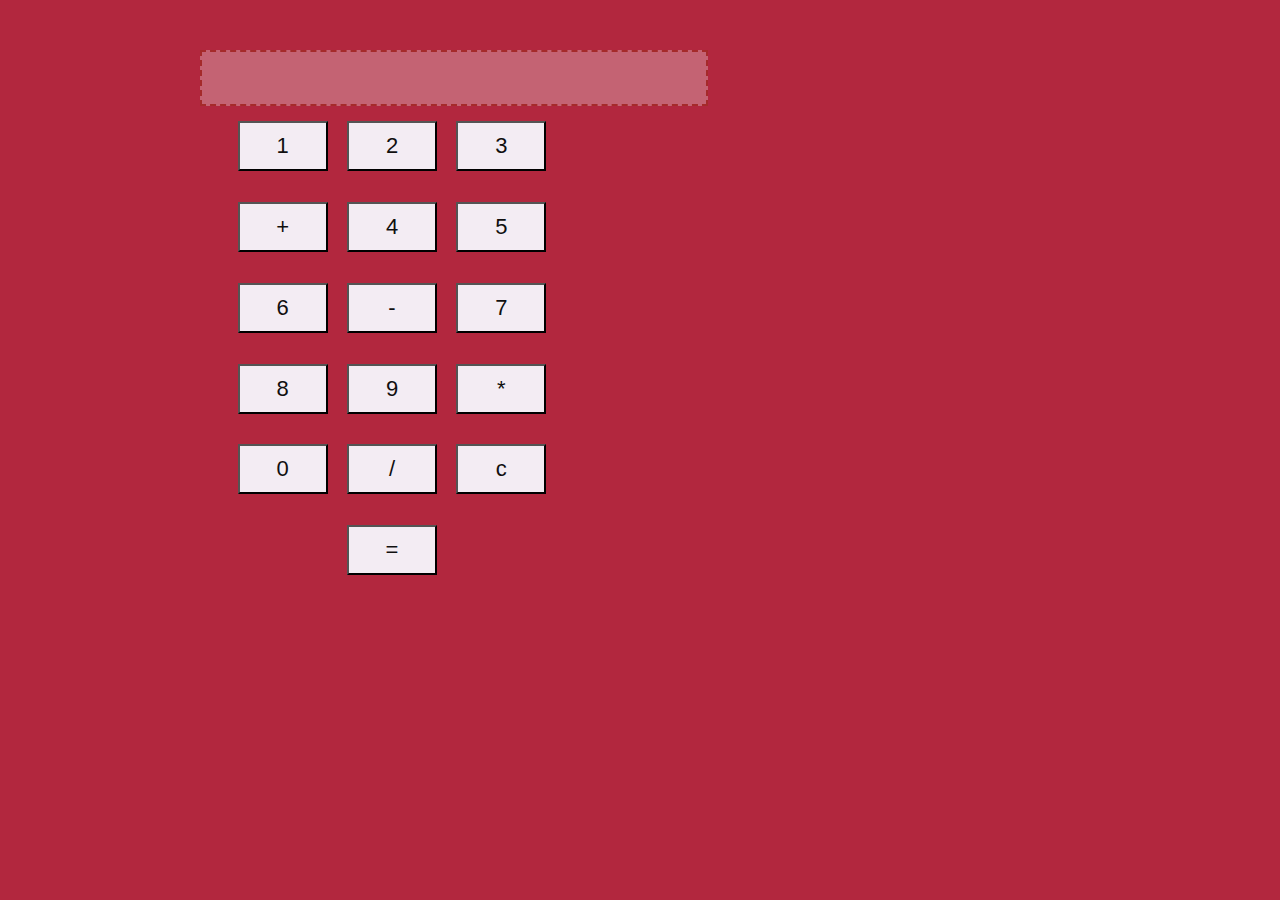
<file: calculator/index.html>
<!DOCTYPE html>
<html lang="en">
<head>
    <meta charset="UTF-8">
    <meta name="viewport" content="width=device-width, initial-scale=1.0">
    <title>Document</title>
    <link rel="stylesheet" href="style.css">
    
</head>
<body>

    <div class="calculator">
        <input type="text" id="display" disabled>
        <div class="buttons">
            
            <button onclick="appendToDisplay('1')">1</button>
            <button onclick="appendToDisplay('2')">2</button>
            <button onclick="appendToDisplay('3')">3</button>
            <button onclick="appendToDisplay('+')">+</button>
            <button onclick="appendToDisplay('4')">4</button>
            <button onclick="appendToDisplay('5')">5</button>
            <button onclick="appendToDisplay('6')">6</button>
            <button onclick="appendToDisplay('-')">-</button>
            <button onclick="appendToDisplay('7')">7</button>
            <button onclick="appendToDisplay('8')">8</button>
            <button onclick="appendToDisplay('9')">9</button>
            <button onclick="appendToDisplay('*')">*</button>
            <button onclick="appendToDisplay('0')">0</button>
            <button onclick="appendToDisplay('/')">/</button>
            <button onclick="clearDisplay()">c</button>
            <button onclick="calculateResult()">=</button>
            
        </div>
    </div>
    <script src="./script.js"></script>
</body>
</html>
</file>
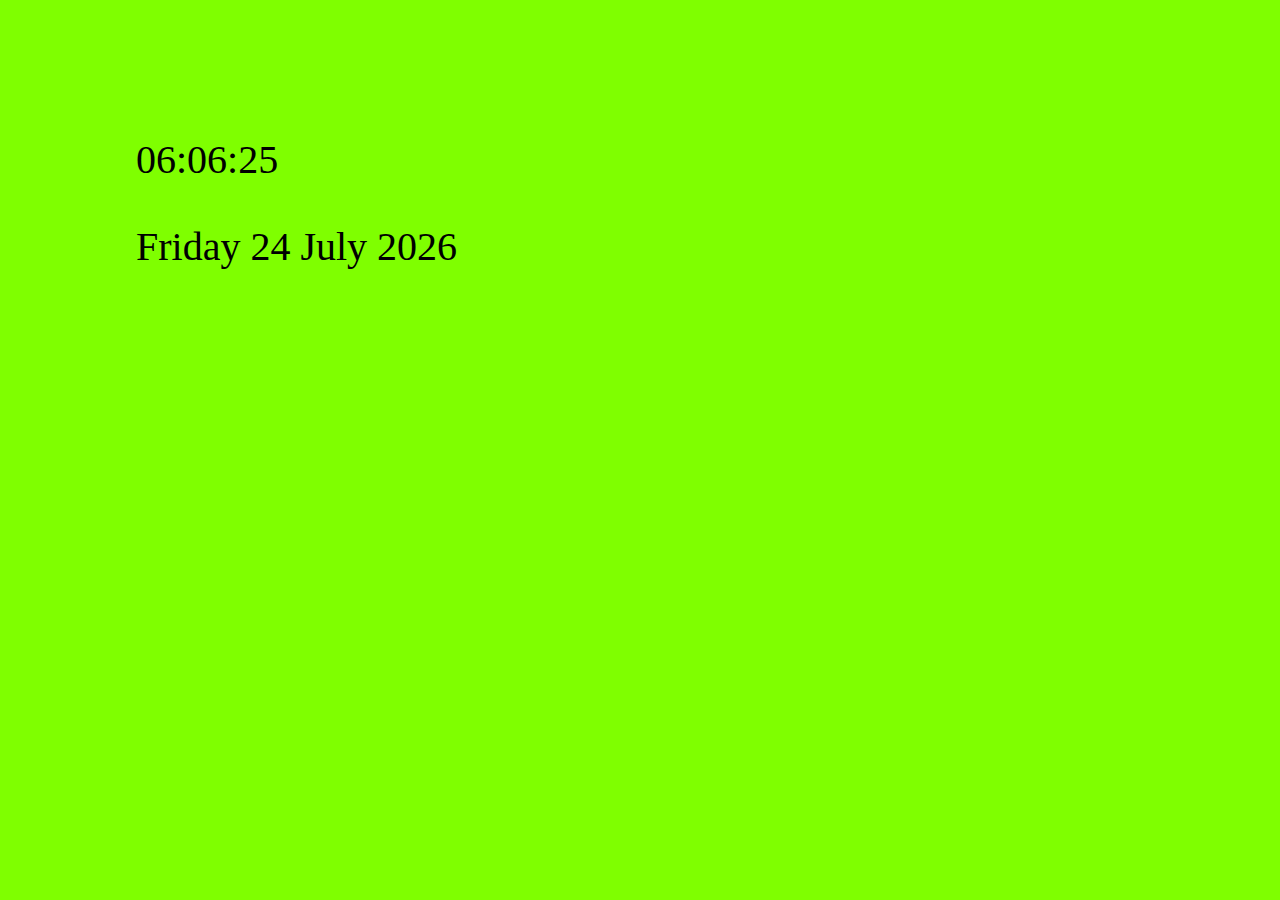
<file: dateandtime/index.html>
<!DOCTYPE html>
<html lang="en">
<head>
    <meta charset="UTF-8">
    <meta name="viewport" content="width=device-width, initial-scale=1.0">
    <title>Document</title>
    <link rel="stylesheet" href="style.css">
    
</head>
<body>
    <div id="display">00:00:00</div>
    <p id="present"></p>
    <ul id="list"></ul>

    <script src="./script.js"></script>
</body>
</html>
</file>
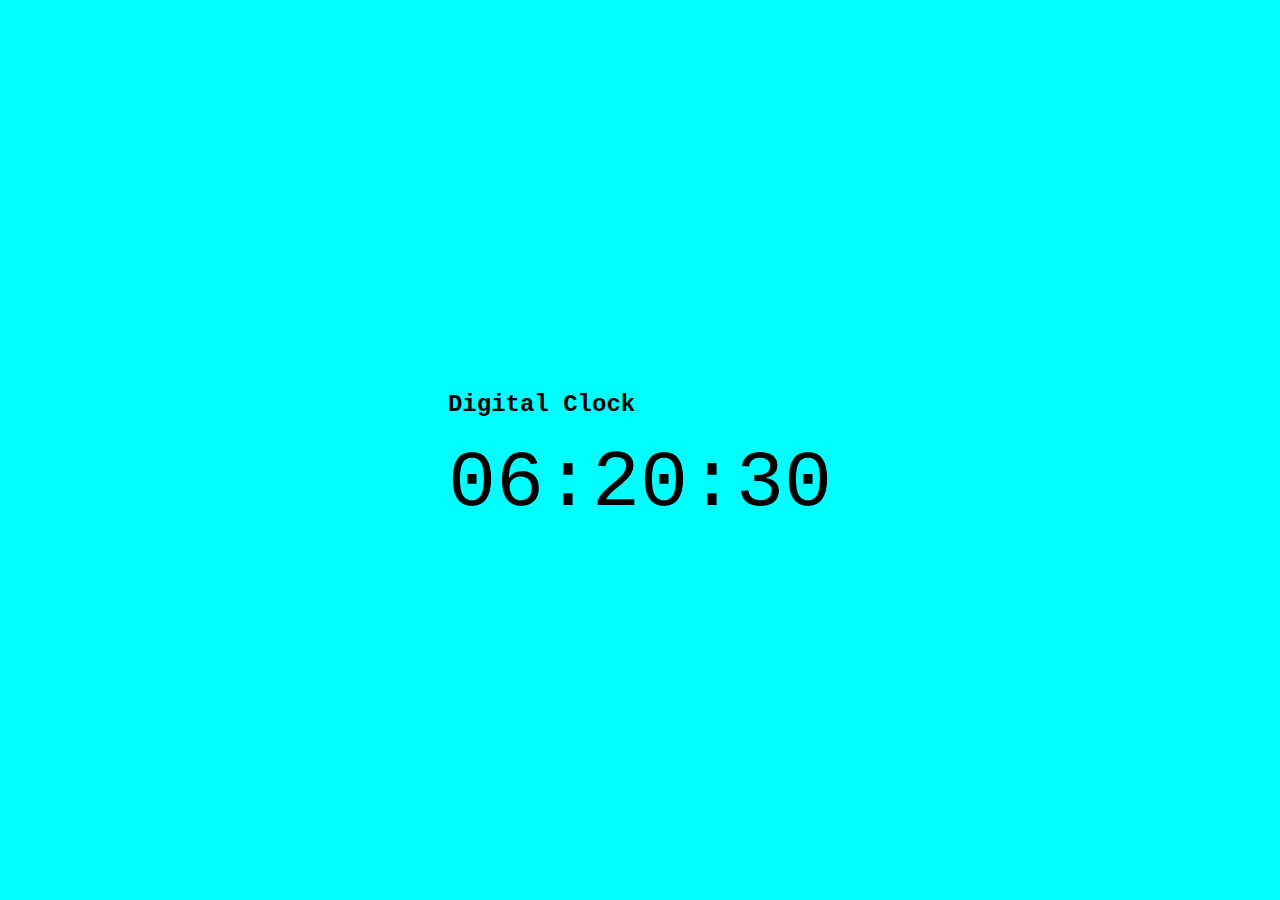
<file: digital-clock/index.html>
<!DOCTYPE html>
<html lang="en">
<head>
    <meta charset="UTF-8">
    <meta name="viewport" content="width=device-width, initial-scale=1.0">
    <title>Document</title>
    <link rel="stylesheet" href="style.css">
    
</head>
<body>
    <div>
        <h2>Digital Clock</h2>
        <div id="clock">00:00:00</div></div>

    <script src="./script.js"></script>
</body>
</html>
</file>
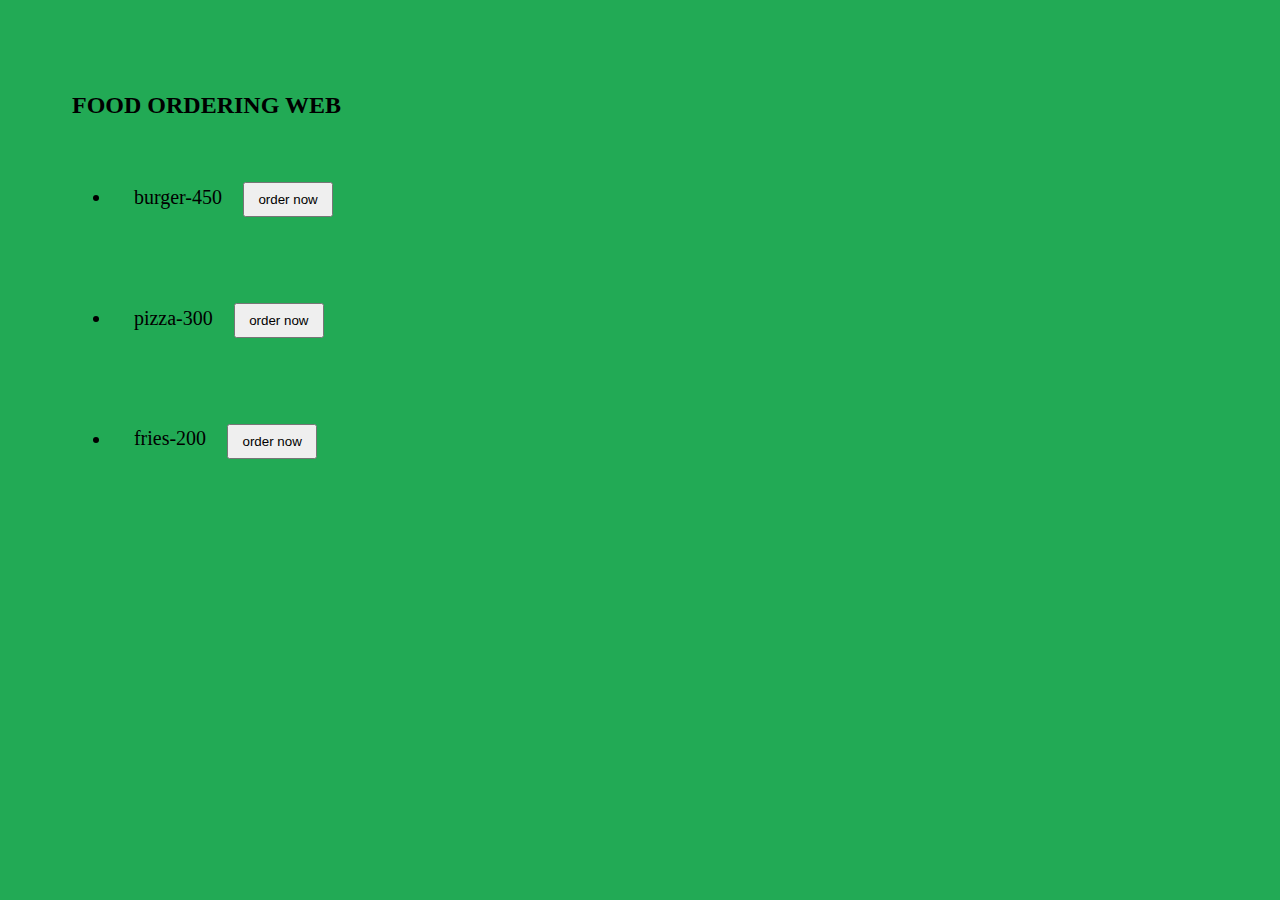
<file: food-ordering/index.html>
<!DOCTYPE html>
<html lang="en">
<head>
    <meta charset="UTF-8">
    <meta name="viewport" content="width=device-width, initial-scale=1.0">
    <title>Document</title>
    <link rel="stylesheet" href="style.css">
    
</head>
<body>
    <h2>FOOD ORDERING WEB</h2>
    <div>
         <ul id="list"></ul>
 
    </div>
    <p id="msg1"></p>
    <p id="msg2"></p>

    <script src="./script.js"></script>
</body>
</html>
</file>
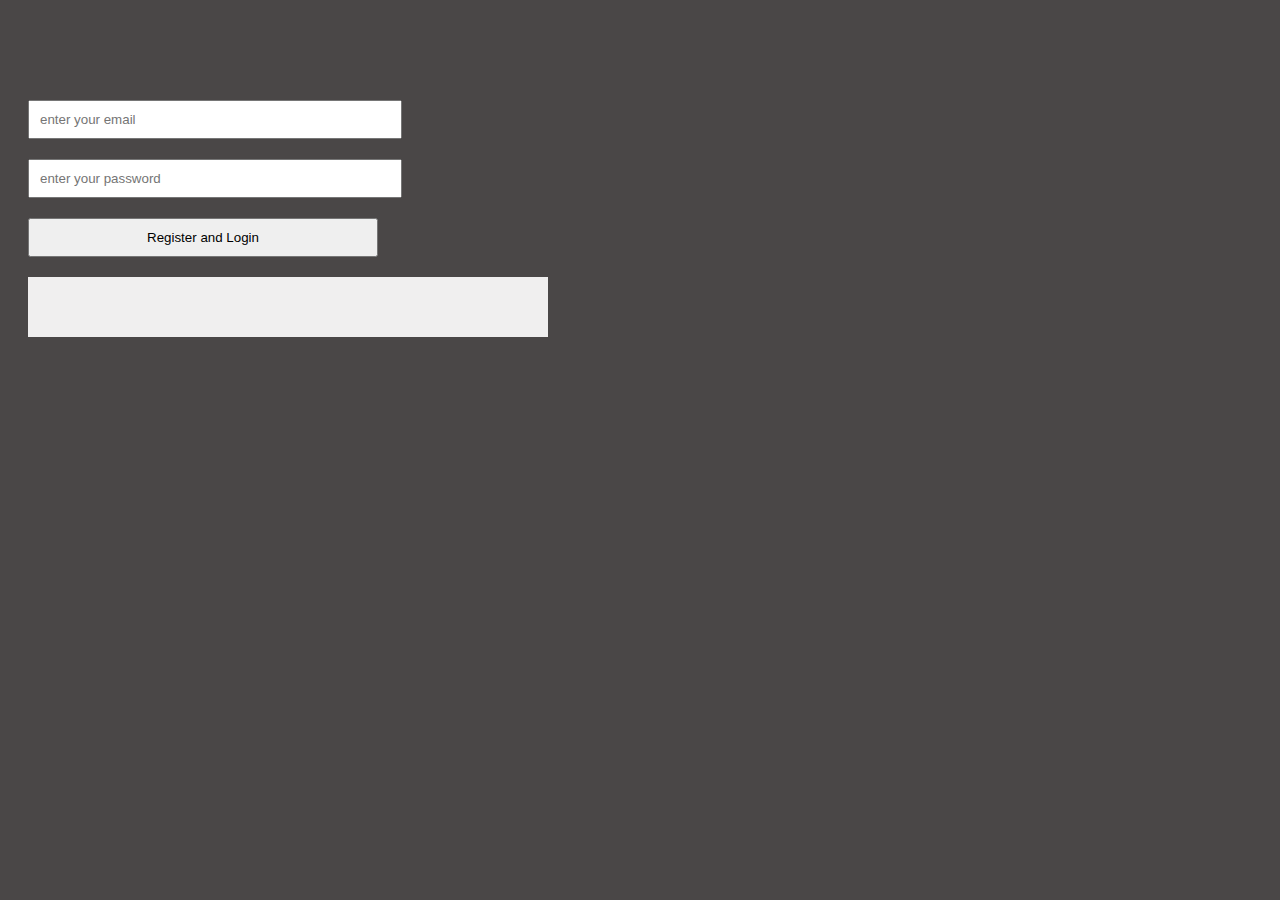
<file: login-register/index.html>
<!DOCTYPE html>
<html lang="en">
<head>
    <meta charset="UTF-8">
    <meta name="viewport" content="width=device-width, initial-scale=1.0">
    <title>Document</title>
    <link rel="stylesheet" href="style.css">
    
</head>
<body>
    <form id="userform">
        <input type="email" id="email" placeholder="enter your email" required>
        <input type="password" id="password" placeholder="enter your password" required>
        <button type="submit">Register and Login</button>
    </form>
    <p id="output"></p>

    <script src="./script.js"></script>
</body>
</html>
</file>
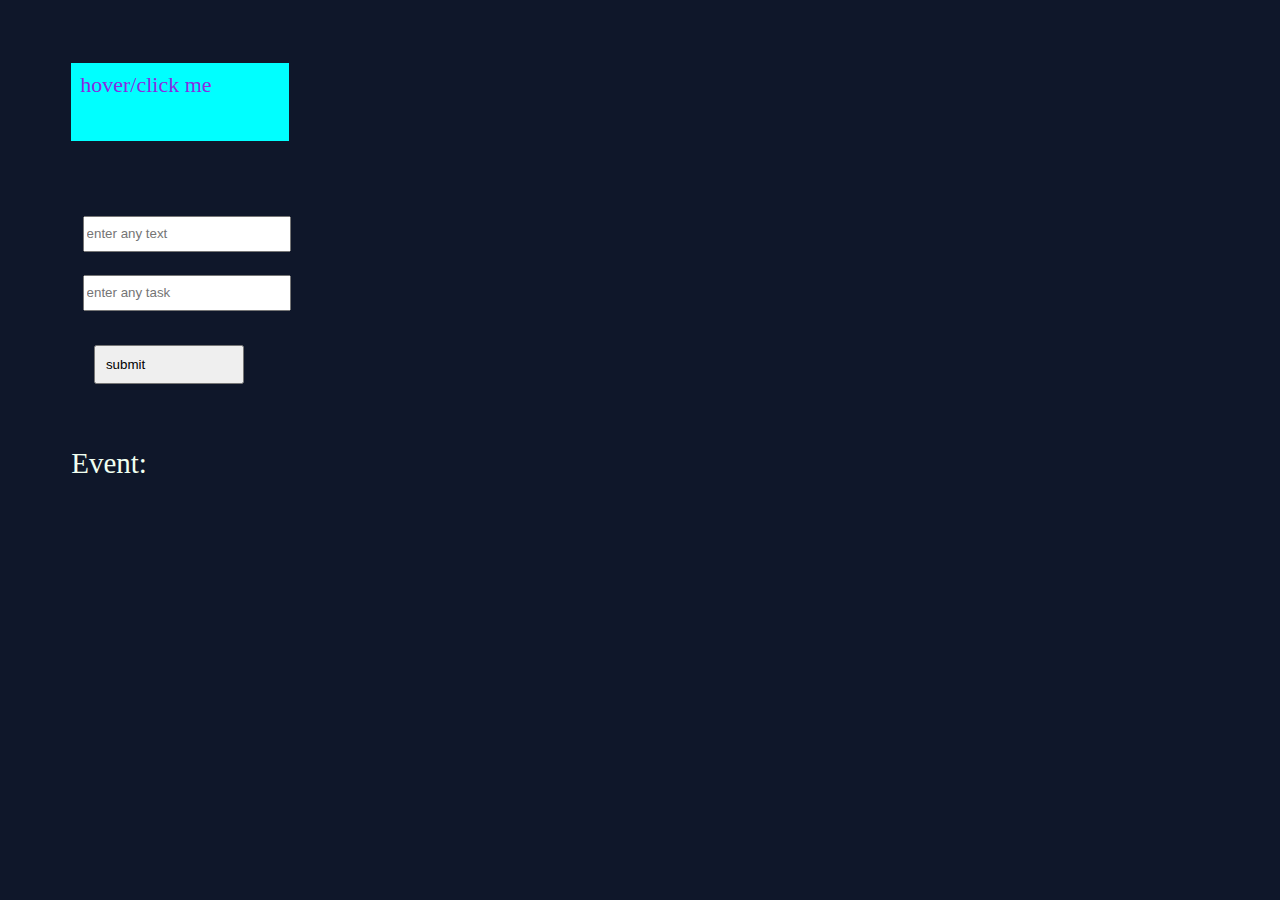
<file: mouse-events/index.html>
<!DOCTYPE html>
<html lang="en">
<head>
    <meta charset="UTF-8">
    <meta name="viewport" content="width=device-width, initial-scale=1.0">
    <title>Document</title>
    <link rel="stylesheet" href="style.css">
    
</head>
<body>
    
    <div id="eventid">hover/click me</div>
    <div id="divid">
    <input id="keybid"  type="text" placeholder="enter any text">
    <form id="formid">
        <input type="text" placeholder="enter any task" id="inputid">
        <button id="btnid" >submit</button>
    </form>
</div>
<div id="resid">
    <ul id="listid"></ul>
    <p id="result">Event:</p>
</div>

    <script src="./script.js"></script>
</body>
</html>
</file>
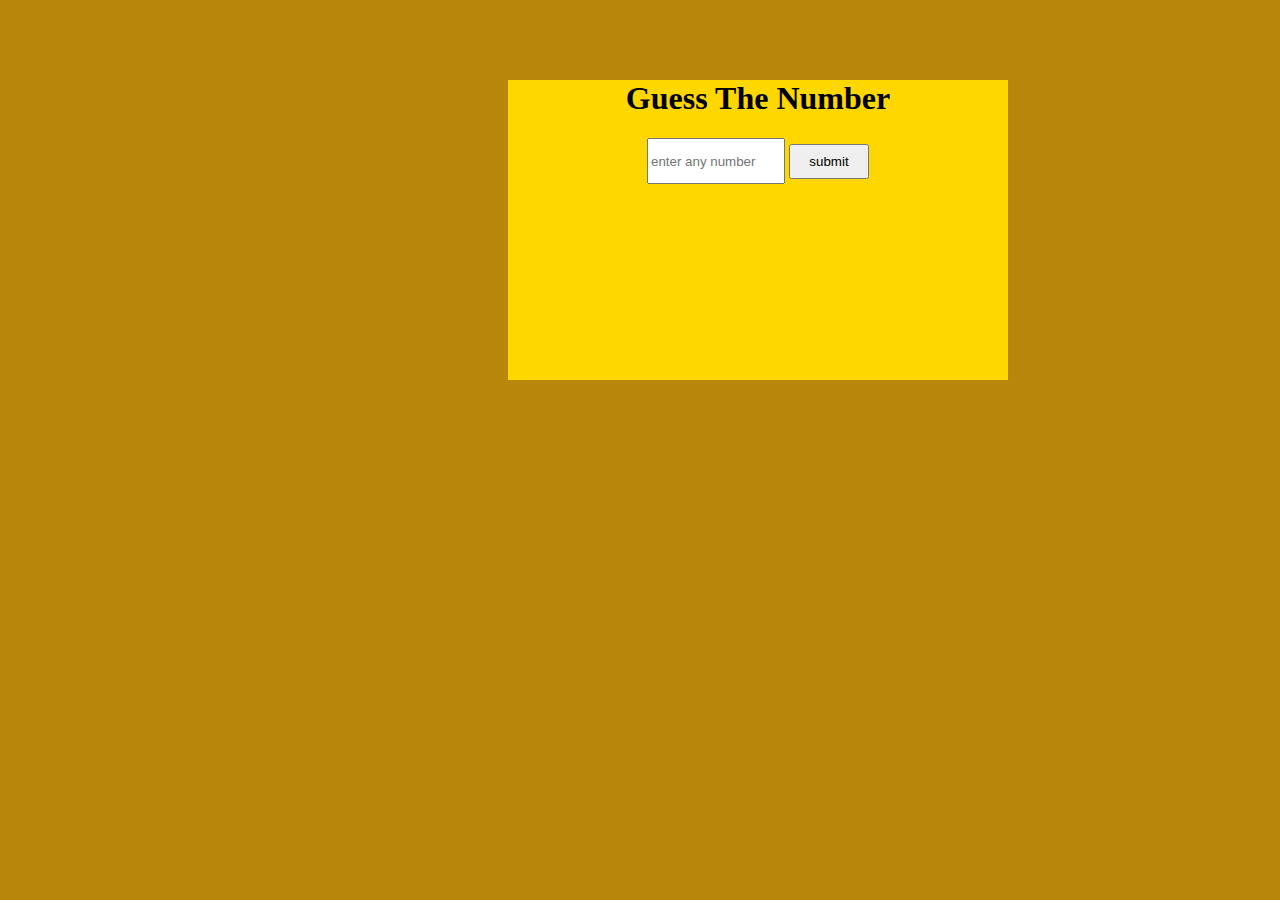
<file: random-guess-number-project/index.html>
<!DOCTYPE html>
<html lang="en">
<head>
    <meta charset="UTF-8">
    <meta name="viewport" content="width=device-width, initial-scale=1.0">
    <title>Document</title>
    <link rel="stylesheet" href="style.css">
    
</head>
<body>
    <div>
        <h1 >Guess The Number</h1>
    <input type="number" id="guess"  placeholder="enter any number">
    <button onclick="checkguess()">submit</button>
    <p id="result"></p>
    <p id="guesses"></p>
    </div>

    <script src="./script.js"></script>
</body>
</html>
</file>
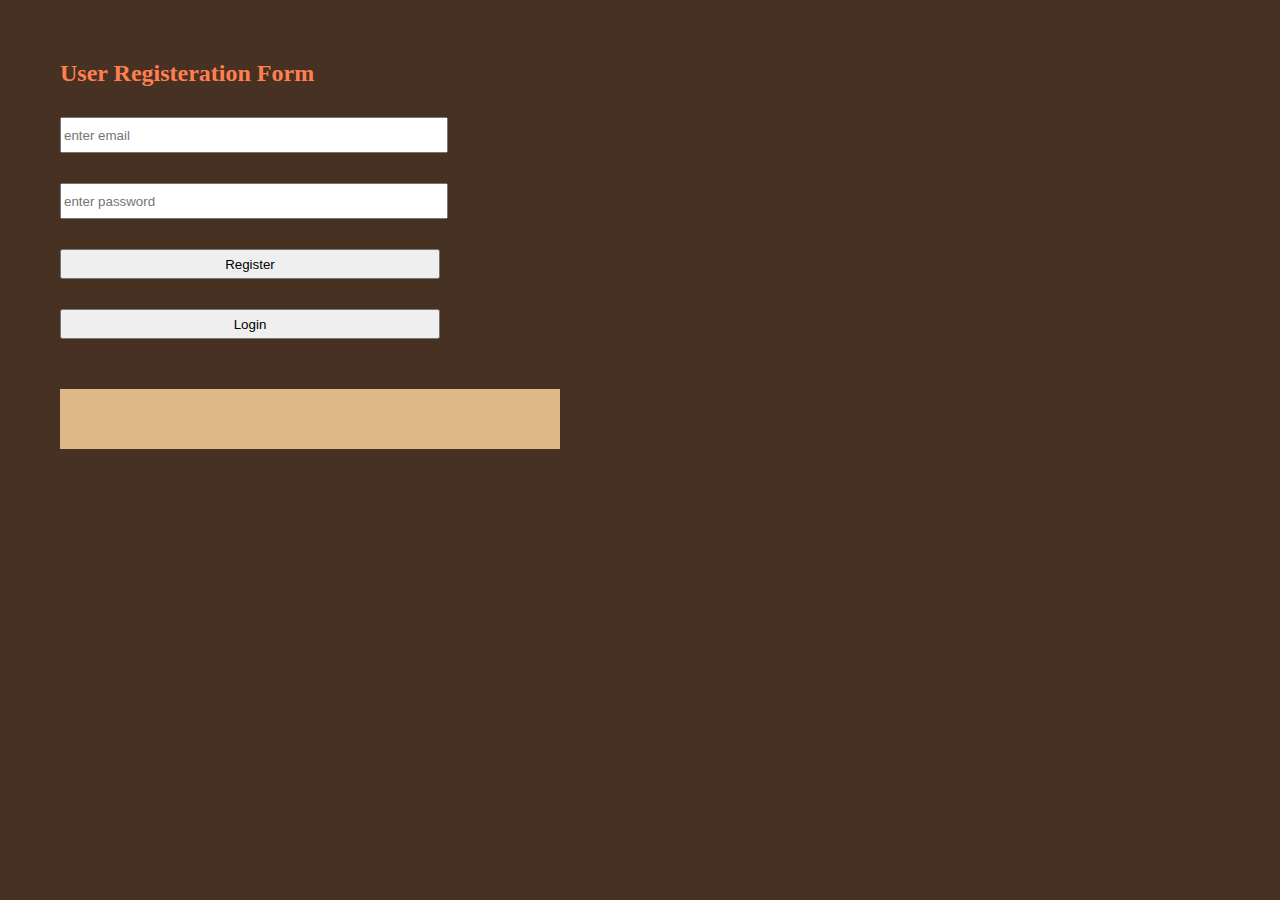
<file: registrationform/index.html>
<!DOCTYPE html>
<html lang="en">
<head>
    <meta charset="UTF-8">
    <meta name="viewport" content="width=device-width, initial-scale=1.0">
    <title>Document</title>
    <link rel="stylesheet" href="style.css">
    
</head>
<body>
    <h2 style="color:coral;">User Registeration Form</h2>
    <form id="userform">
        <input type="text" id="email" placeholder="enter email" required>
        <input type="text" id="password" placeholder="enter password" required>
        <button id="registers">Register</button>
        <button id="login">Login</button>
    </form>
    <p id="output"></p>

    <script src="./script.js"></script>
</body>
</html>
</file>
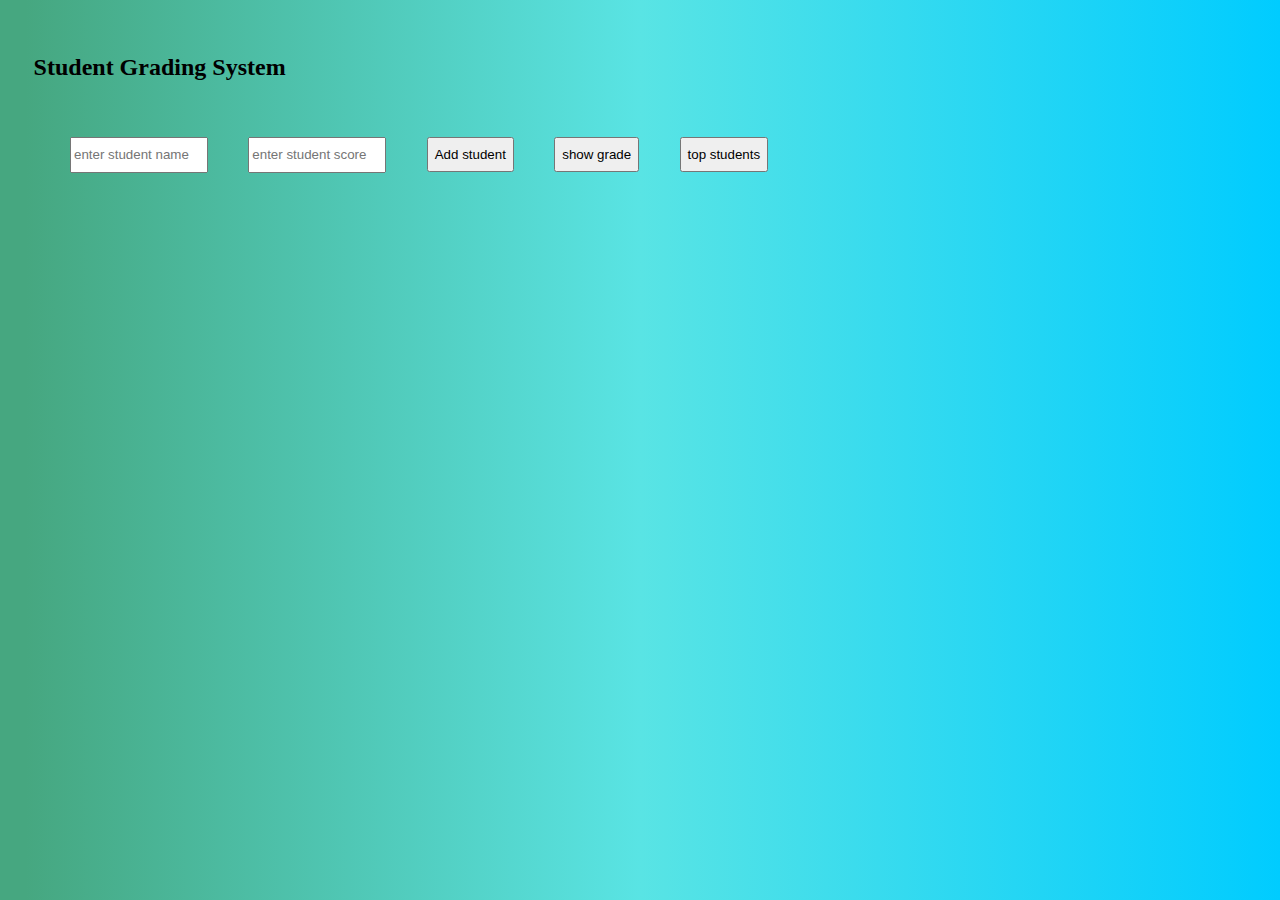
<file: studentgrade/index.html>
<!DOCTYPE html>
<html lang="en">
<head>
    <meta charset="UTF-8">
    <meta name="viewport" content="width=device-width, initial-scale=1.0">
    <title>Document</title>
    <link rel="stylesheet" href="style.css">
    
</head>
<body>
    <h2>Student Grading System

    </h2>
    
    <input type="text" id="sname" placeholder="enter student name" >
    <input type="text" id="sscore" placeholder="enter student score">
    <button id="btn1">Add student</button>
    <button id="btn2">show grade</button>
    <button id="topbtn">top students</button>
    <ul id="list"></ul>

    <script src="./script.js"></script>
</body>
</html>
</file>
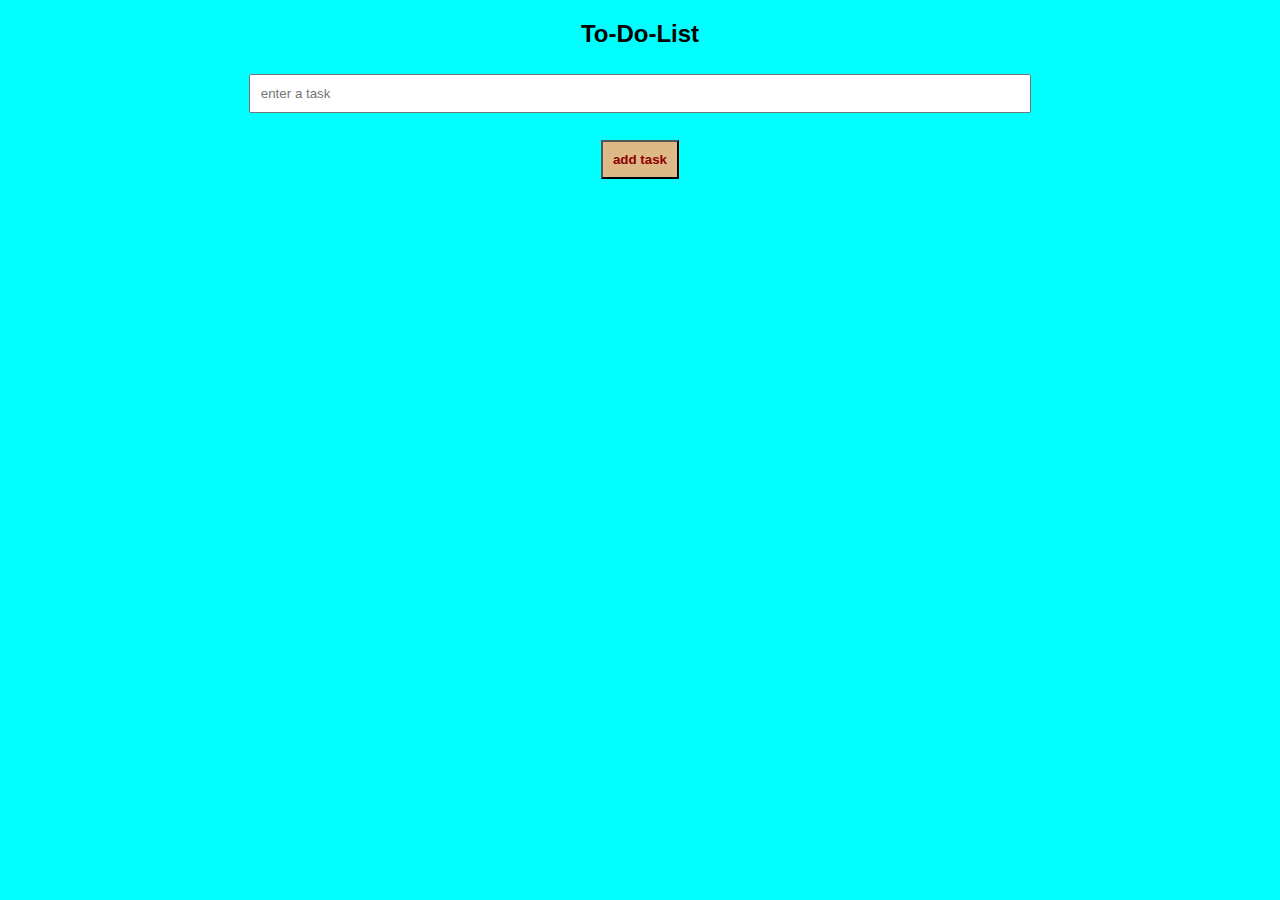
<file: to-do-list-project/index.html>
<!DOCTYPE html>
<html lang="en">
<head>
    <meta charset="UTF-8">
    <meta name="viewport" content="width=device-width, initial-scale=1.0">
    <title>Document</title>
    <link rel="stylesheet" href="style.css">
    
</head>
<body>

    <h2>To-Do-List</h2>
    <!-- input field for adding task -->
    <h1><input type="text" id="inputtask" placeholder="enter a task"></h1>
    <button onclick="addtask()">add task</button> 
     <!-- unordered list to display tasks  -->
    <ul id="tasklist"></ul> 
    <script src="./script.js"></script>
</body>
</html>
</file>
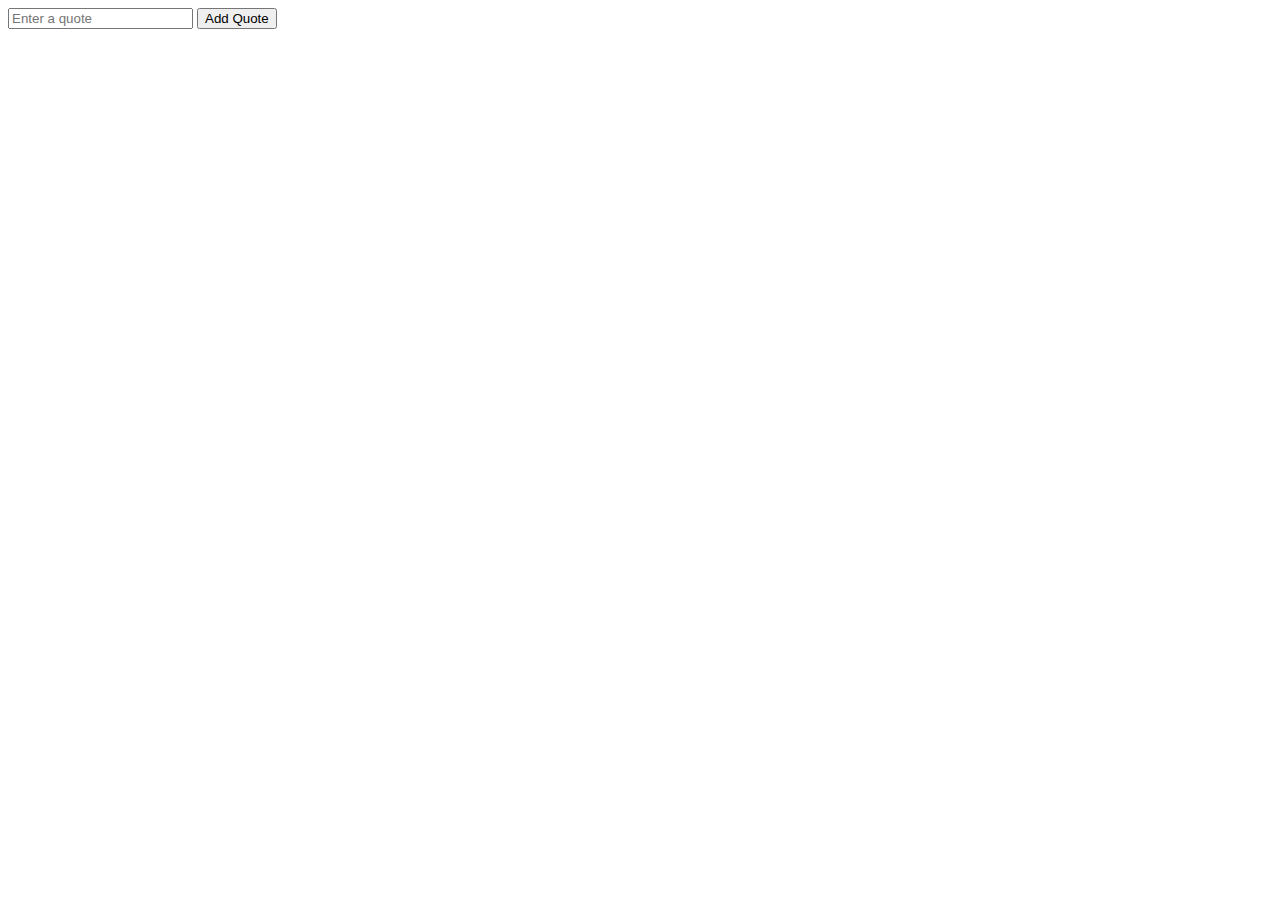
<file: AddQuote.html>
<!DOCTYPE html>
<html lang="en">
<head>
    <meta charset="UTF-8">
    <meta name="viewport" content="width=device-width, initial-scale=1.0">
    <title>Document</title>
</head>
<body>
    <div id="timeline"></div>
<input id="quoteInput" type="text" placeholder="Enter a quote">
<button onclick="addQuoteFromInput()">Add Quote</button>

<script>
  function addQuoteFromInput() {
    const input = document.getElementById("quoteInput");
    const quote = input.value.trim();
    if (quote !== "") {
      addQuote(quote);
      input.value = ""; // Clear input
    }
  }

  function addQuote(quoteText) {
  const timeline = document.getElementById("timeline");

  // Create the quote container
  const quoteDiv = document.createElement("div");
  quoteDiv.className = "quote";

  // Create text node
  const quoteContent = document.createElement("p");
  quoteContent.textContent = quoteText;

  // Create delete button
  const deleteBtn = document.createElement("button");
  deleteBtn.textContent = "Delete";
  deleteBtn.onclick = function () {
    deleteQuote(quoteDiv);
  };

  // Append everything to quoteDiv
  quoteDiv.appendChild(quoteContent);
  quoteDiv.appendChild(deleteBtn);

  // Append quoteDiv to timeline
  timeline.appendChild(quoteDiv);
}

function deleteQuote(quoteElement) {
  quoteElement.remove(); // modern and clean way to remove
}

</script>
</body>
</html>
</file>
<file: calculator/style.css>
body{
    display: flex;
    background-color: rgb(178, 39, 62);
    justify-content:center;
    text-align: center;
    width: 60%;
    margin-top: 50px;
}
input{
    width: 500px;
    height: 50px;
    font-size: larger;
    text-align: center;
    border: 2px brown dashed;
    color: black;
    
}
.calculator{
    width: 50%;
    /* background-color: rgba(169, 169, 169,0.3); */
    height: 70px;

}
.buttons button{
   margin: 4% 2%;
   background-color: rgb(243, 236, 243);
   color: rgb(16, 15, 15);
   font-size: 22px;
   width: 90px;
   height: 50px;
   
   
}
</file>
<file: dateandtime/style.css>
body{
  background-color: chartreuse;

  padding: 10%;
  font-size:40px;
 
}
</file>
<file: digital-clock/style.css>
body {
    background-color: #0f172a;
    display: flex;
    justify-content: center;
    align-items: center;
    height: 100vh;
    margin: 0;
    font-family: 'Courier New', monospace;
  }

  #clock {
    font-size: 5rem;
    /* color: #38bdf8;
    text-shadow: 0 0 10px #38bdf8, 0 0 20px #38bdf8; */
    animation: glowFade 1s ease-in-out infinite alternate;
  }

  @keyframes glowFade {
    0% {
      text-shadow: 0 0 10px #38bdf8;
      opacity: 0.7;
    }
    100% {
      text-shadow: 0 0 20px #38bdf8, 0 0 40px #38bdf8;
      opacity: 1;
    }
  }
</file>
<file: food-ordering/style.css>
body{
  background-color: #2a5;

  padding: 5%;
  
 
}
.list-item{
  font-size: 20px;
  padding: 2%;
  ;
}
.btn-card{
  margin: 2%;
  height: 35px;
  width: 90px;
}
#msg1,#msg2{
  font-size: larger;
  font-family:Verdana, Geneva, Tahoma, sans-serif;
  padding: 3%;
  color: rgb(255, 0, 4);
  font-weight: 600;
}
</file>
<file: login-register/style.css>
body{
  margin-top: 100px;
  background-color: rgb(74, 71, 71);
  
}
input,button{
  display:block;
  margin: 20px;
  padding: 10px;
  width: 350px;
}
p{
  width: 500px;
 
  background-color: rgb(240, 239, 239);
  height: 40px;
  margin: 20px;
  padding: 10px;
  font-size: 18px;
  font-family: Cambria, Cochin, Georgia, Times, 'Times New Roman', serif;
}
.success { color: green; }
.error { color: red; }
.loading {
display: inline-block;
width: 12px;
height: 12px;
border: 2px solid #ccc;
border-top: 2px solid #333;
border-radius: 50%;
animation: spin 1s linear infinite;
margin-right: 5px;
}
</file>
<file: mouse-events/style.css>
body {
    background-color: #0f172a;
    color: honeydew;
  
  
  
  }
  #eventid{
    margin: 5%;
    background-color: aqua;
    width: 200px;
    height: 60px;
    padding: 9px;
    font-size: 22px;
    color: blueviolet;
  }
  #divid{
    margin: 5%;
   
  }
  #resid{
    margin: 5%;
    font-size: 29px;
  }
  #keybid,#inputid{
    width: 200px;
    height: 30px;
    margin: 1%;
  }
  #btnid{
    display: flex;
    width: 150px;
    height: 39px;
    margin: 2% 2%;
    padding: 10px;
    
  }
</file>
<file: random-guess-number-project/style.css>
body{
    background-color:darkgoldenrod;
}
div{
    width: 500px;
    height: 300px;
    background-color: gold;
    text-align: center;
    margin-left: 500px;
    margin-top: 80px;
}
input{
    height: 40px;
    width: 130px;

}
button{
    width: 80px;
    height: 35px;
}
p{
   font-family: fantasy;
   font-size: 28px;
}
</file>
<file: registrationform/style.css>
body{
  margin:60px;
  background-color: rgba(50,27,11,0.9);
}
input,button{
  display: block;
  margin-top: 30px;
  width: 380px;
  height: 30px;

  
}
p{
  width: 480px;
  height: 40px;
  background-color: burlywood;
  text-align: center;
  margin-top: 50px;
  padding: 10px;
  font-size: 25px;
}
</file>
<file: studentgrade/style.css>
body{
  background: linear-gradient(to right, rgb(70, 167, 128) 2%, #59e4e4 50%, rgb(0, 204, 255) 100%);

  padding: 2%;
 
}
#sname,#sscore{
  height: 30px;
  width: 130px;
  margin-top: 3%;
  margin-left: 3%;
}
button{
  height: 35px;
  margin-left: 3%;
}
</file>
<file: to-do-list-project/style.css>
body {
    font-family: Arial, sans-serif;
    text-align: center;
    background-color: aqua;
}
#inputtask {
    width: 60%;
    padding: 10px;
    
}
button {
    padding: 10px;
    margin: 5px;
    cursor: pointer;
    background-color: burlywood;
    color:darkred;
    font-weight: bold;
}
ul {
    list-style: none;
    padding: 0;
}
li {
    padding: 10px;
    background: lightgray;
    margin: 5px auto;
    width: 60%;
    display: flex;
    justify-content: space-between;
}
</file>
